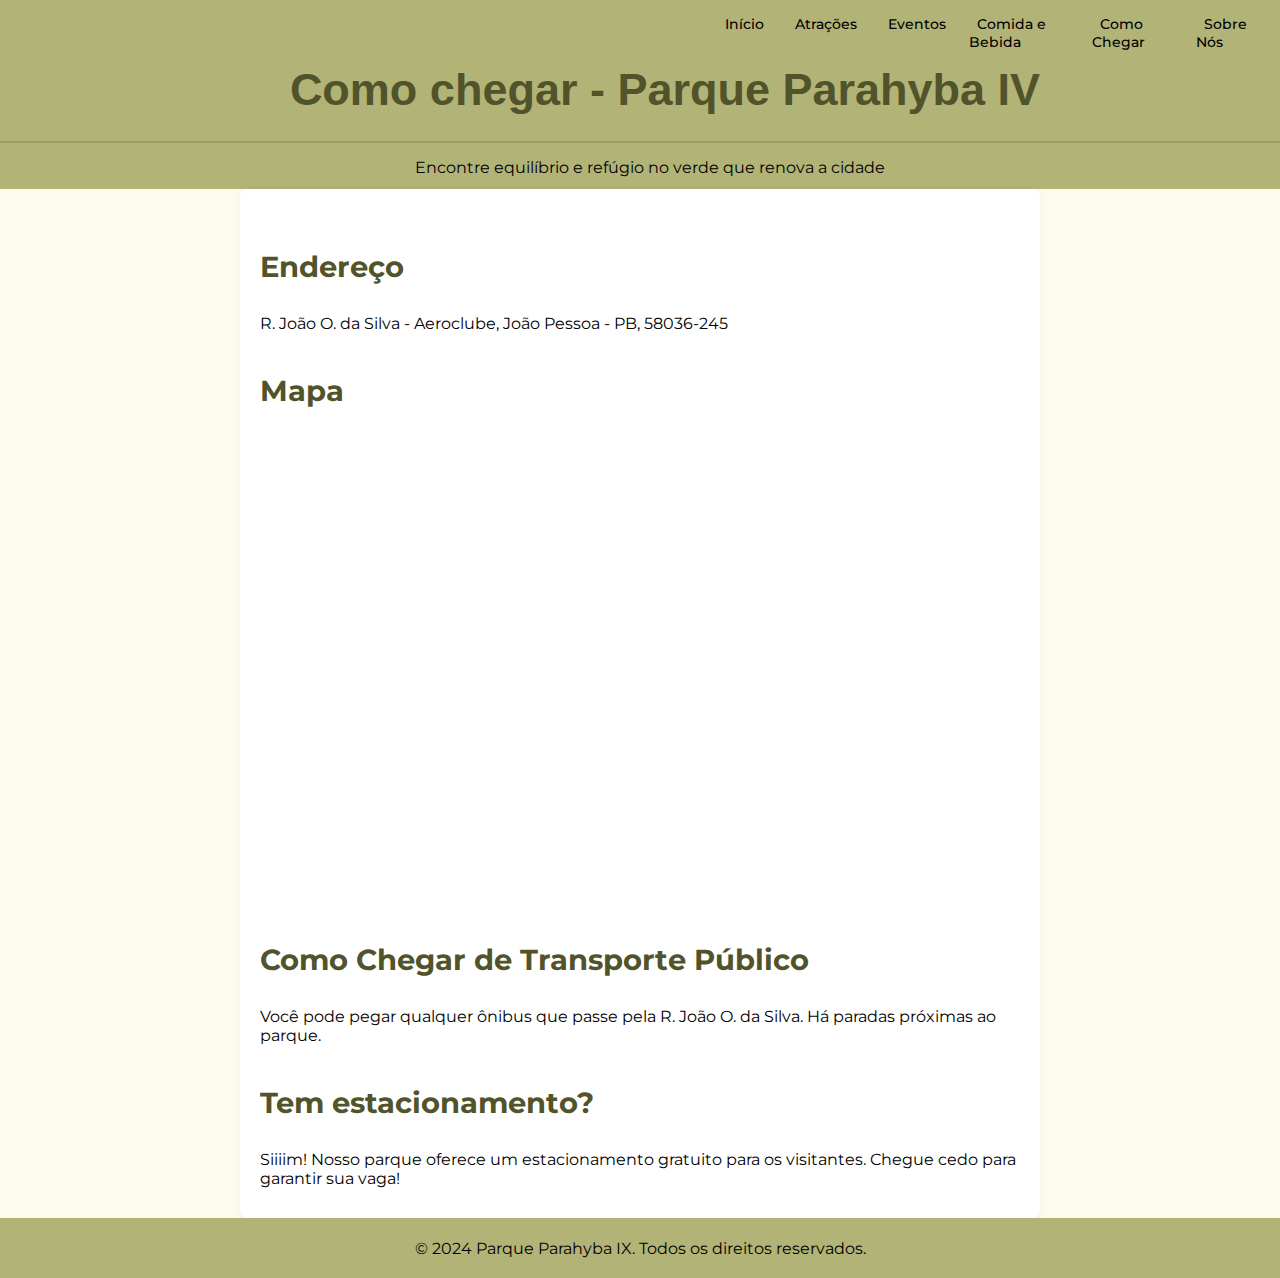
<file: comoChegar.html>
<!DOCTYPE html>
<html lang="en">
<head>
    <meta charset="UTF-8">
    <meta name="viewport" content="width=device-width, initial-scale=1.0">
    <title>Como Chegar</title>
    <link rel="stylesheet" href="assets/css/loc.css">
</head>
<body>
    <nav class="navbar">
        <ul>
            <li><a href="index.html">Início</a></li>
            <li><a href="index.html">Atrações</a></li>
            <li><a href="index.html">Eventos</a></li>
            <li><a href="index.html">Comida e Bebida</a></li>
            <li><a href="index.html">Como Chegar</a></li>
            <li><a href="index.html">Sobre Nós</a></li>
        </ul>
    </nav>
    <br>
    <header>
        <div class="textoHeader">
            <h1>Como chegar - Parque Parahyba IV</h1>
        </div>
        <div class="linhaHorizontal"></div>
       
        <div class="bemVindoNav">
            <p>Encontre equilíbrio e refúgio no verde que renova a cidade</p>
        </div>
    </header>
    <main>
        <section class="info-container">
            <h2>Endereço</h2>
            <p>R. João O. da Silva - Aeroclube, João Pessoa - PB, 58036-245</p>
    
            <h2>Mapa</h2>
            <div class="map-container">
                <iframe 
                    src="https://www.google.com/maps/embed?pb=!1m18!1m12!1m3!1d3942.199276683372!2d-34.834954824142054!3d-7.099678271013728!2m3!1f0!2f0!3f0!3m2!1i1024!2i768!4f13.1!3m3!1m2!1s0x7ace83a77a82a29%3A0x30849c2c82a80e10!2sAeroclube%2C%20R.%20Jo%C3%A3o%20O.%20da%20Silva%2C%20Jo%C3%A3o%20Pessoa%20-%20PB%2C%2058036-245!5e0!3m2!1spt-BR!2sbr!4v1698419661754!5m2!1spt-BR!2sbr" 
                    width="600" height="450" style="border:0;" allowfullscreen="" loading="lazy" referrerpolicy="no-referrer-when-downgrade">
                </iframe>
            </div>
    
            <h2>Como Chegar de Transporte Público</h2>
            <p>Você pode pegar qualquer ônibus que passe pela R. João O. da Silva. Há paradas próximas ao parque.</p>
    
            <h2>Tem estacionamento?</h2>
            <p>Siiiim! Nosso parque oferece um estacionamento gratuito para os visitantes. Chegue cedo para garantir sua vaga!</p>
        </section>
    </main>
    <footer>
        <p>&copy; 2024 Parque Parahyba IX. Todos os direitos reservados.</p>
    </footer>
</body>
</html>
</file>
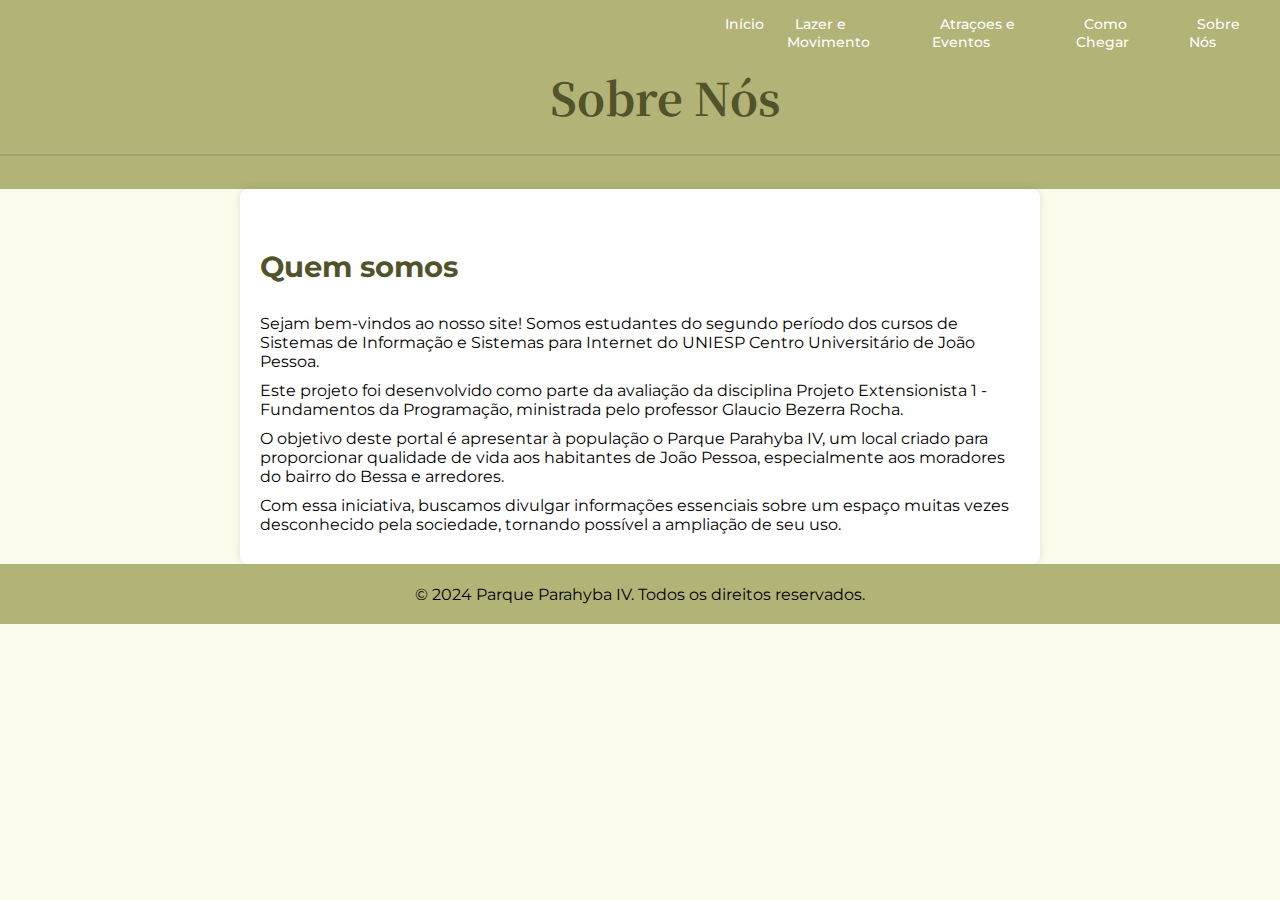
<file: sobrenos.html>
<!DOCTYPE html>
<html lang="en">
<head>
    <meta charset="UTF-8">
    <meta name="viewport" content="width=device-width, initial-scale=1.0">
    <title>Sobre Nós</title>
    <link rel="stylesheet" href="assets/css/comochegar.css">
</head>
<body>
    <nav class="navbar">
        <ul>
            <li><a href="index.html">Início</a></li>
            <li><a href="index.html#c"">Lazer e Movimento</a></li>
            <li><a href="index.html#e">Atraçoes e Eventos</a></li>
            <li><a href="comoChegar.html">Como Chegar</a></li>
            <li><a href="sobrenos.html">Sobre Nós</a></li>
        </ul>
    </nav>
    <br>
    <header>
        <div class="textoHeader">
            <h1>Sobre Nós</h1>
        </div>
        <div class="linhaHorizontal"></div>
       
    </header>
    <main>
        <section class="info-container">
            <h2>Quem somos</h2>
            <p>Sejam bem-vindos ao nosso site! Somos estudantes do segundo período dos cursos de Sistemas de Informação e Sistemas para Internet do UNIESP Centro Universitário de João Pessoa.</p>
            <p>Este projeto foi desenvolvido como parte da avaliação da disciplina Projeto Extensionista 1 - Fundamentos da Programação, ministrada pelo professor Glaucio Bezerra Rocha.</p>
             <p>O objetivo deste portal é apresentar à população o Parque Parahyba IV, um local criado para proporcionar qualidade de vida aos habitantes de João Pessoa, especialmente aos moradores do bairro do Bessa e arredores.</p>   
                <p>Com essa iniciativa, buscamos divulgar informações essenciais sobre um espaço muitas vezes desconhecido pela sociedade, tornando possível a ampliação de seu uso.</p>
        </div>
    
        </section>
    </main>
    <footer>
        <p>&copy; 2024 Parque Parahyba IV. Todos os direitos reservados.</p>
    </footer>
    <script src="	https://cdn.jsdelivr.net/npm/bootstrap@5.3.3/dist/js/bootstrap.bundle.min.js"></script>
</body>
</html>
</file>
<file: assets/css/loc.css>
@import url('https://fonts.googleapis.com/css2?family=Montserrat:ital,wght@0,100..900;1,100..900&display=swap');
@import url('https://fonts.googleapis.com/css2?family=Noto+Serif+JP:wght@200..900&display=swap');

html {
    scroll-behavior: smooth;
}

* {
    box-sizing: border-box;
    margin: 0;
    padding: 0;
}

body {
    font-family: 'Montserrat', sans-serif;
    margin: 0;
    padding: 0;
    background-color: #fbfceb;
}

header {
    background-size: cover;
    background-position: center;
    text-align: center;
    overflow: hidden;
    background-color: #B2B377;
    height: 170px;

}

.bemVindoNav{
    padding: 5px;
    margin-left: 20px;
}

.textoHeader{
    display: flex;
    justify-content: center;
    flex-direction: column;
    align-items: center;
    padding: 10px 5px;
    margin-left: 50px;

}

.textoHeader h1{
    color: #51532b;
    font-family: 'Embed code', sans-serif;
    padding-bottom: 5px;
    font-size: 45px;
    margin-top: 35px;
}
.textoHeader p{
    
    color: black;
}

.linhaHorizontal{
    height: 2px;
    background-color: #0000001c;
    margin: 10px 0px;
}


.navbar {
    width: 100%;
    position: fixed;
    top: 0;
    right: 0;
    background-color: #B2B377;
    padding: 15px 0 10px 56vw;
    z-index: 999; /* Garante que a navbar fique acima de outros elementos */
  }
  
  .navbar ul {
    list-style: none;
    margin: 0;
    padding: 0;
    display: flex;
    
    font-size: 14px;
  }
  
  .navbar li {
    margin-right: 15px;
  }
  
  .navbar a {
    color: black;
    text-decoration: none;
    padding: 5px 8px;
    font-weight: 500;
  }

  nav ul li a:hover {
    color: #fafad3;
}


main {
    max-width: 1000px;
    margin: 0 auto;
}

footer{
    display: flex;
    align-items: center;
    justify-content: center;
    padding: 20px;
    height: 60px;
    background-color: #B2B377;
}

h2{
    padding: 20px 0;
}

h2, h3, h4, h5{
    color: #51532b;
}

.info-container {
    width: 80%;
    margin: 0 auto;
    padding: 20px;
    background-color: white;
    border-radius: 8px;
    box-shadow: 0 0 10px rgba(0, 0, 0, 0.041);
}

.info-container h2 {
    margin-top: 20px;
    color: #51532b;
    font-size: 1.8rem;
}

.info-container p {
    margin: 10px 0;
    font-size: 1rem;
}

.map-container {
    margin: 20px 0;
    text-align: center;
}
</file>
<file: assets/css/comochegar.css>
@import url('https://fonts.googleapis.com/css2?family=Montserrat:wght@100;400;700;900&display=swap'); 
@import url('https://fonts.googleapis.com/css2?family=Noto+Serif+JP:wght@200;400;700;900&display=swap');

:root {
    --background-light: #fbfceb;
    --background-dark: #B2B377;
    --text-dark: #51532b;
    --text-light: #ffffff;
    --hover-color: #fafad3;
    --divider: #0000001c;
}

html {
    scroll-behavior: smooth;
}

* {
    box-sizing: border-box;
    margin: 0;
    padding: 0;
}

body {
    font-family: 'Montserrat', sans-serif;
    margin: 0;
    padding: 0;
    background-color: var(--background-light);
}

header {
    background-size: cover;
    background-position: center;
    text-align: center;
    overflow: hidden;
    background-color: var(--background-dark);
    height: 170px;
}

.bemVindoNav {
    padding: 5px;
    margin-left: 20px;
}

.textoHeader {
    display: flex;
    justify-content: center;
    flex-direction: column;
    align-items: center;
    padding: 10px 5px;
    margin-left: 50px;
}

.textoHeader h1 {
    color: var(--text-dark);
    font-family: 'Noto Serif JP', serif;
    padding-bottom: 5px;
    font-size: 45px;
    margin-top: 35px;
}

.textoHeader p {
    color: var(--text-dark);
}

.linhaHorizontal {
    height: 2px;
    background-color: var(--divider);
    margin: 10px 0;
}

.navbar {
    width: 100%;
    position: fixed;
    top: 0;
    right: 0;
    background-color: var(--background-dark);
    padding: 15px 0 10px 56vw;
    z-index: 999; 
}

.navbar ul {
    list-style: none;
    margin: 0;
    padding: 0;
    display: flex;
    font-size: 14px;
}

.navbar li {
    margin-right: 15px;
}

.navbar a {
    color: var(--text-light);
    text-decoration: none;
    padding: 5px 8px;
    font-weight: 500;
    transition: color 0.3s ease; 
}

.navbar a:hover {
    color: var(--hover-color);
}

main {
    max-width: 1000px;
    margin: 0 auto;
}

footer {
    display: flex;
    align-items: center;
    justify-content: center;
    padding: 20px;
    height: 60px;
    background-color: var(--background-dark);
}

h2 {
    padding: 20px 0;
    color: var(--text-dark);
}

h2, h3, h4, h5 {
    color: var(--text-dark);
}

.info-container {
    width: 80%;
    margin: 0 auto;
    padding: 20px;
    background-color: var(--text-light);
    border-radius: 8px;
    box-shadow: 0 0 10px rgba(0, 0, 0, 0.1);
}

.info-container h2 {
    margin-top: 20px;
    color: var(--text-dark);
    font-size: 1.8rem;
}

.info-container p {
    margin: 10px 0;
    font-size: 1rem;
}

.map-container {
    margin: 20px 0;
    text-align: center;
}

@media (max-width: 768px) {
    .navbar {
        padding: 15px 0 10px 0;
        justify-content: center;
    }

    .navbar ul {
        flex-direction: column; 
        align-items: center;
    }

    .textoHeader h1 {
        font-size: 32px; 
    }

    .textoHeader p {
        text-align: center;
    }
}
</file>
